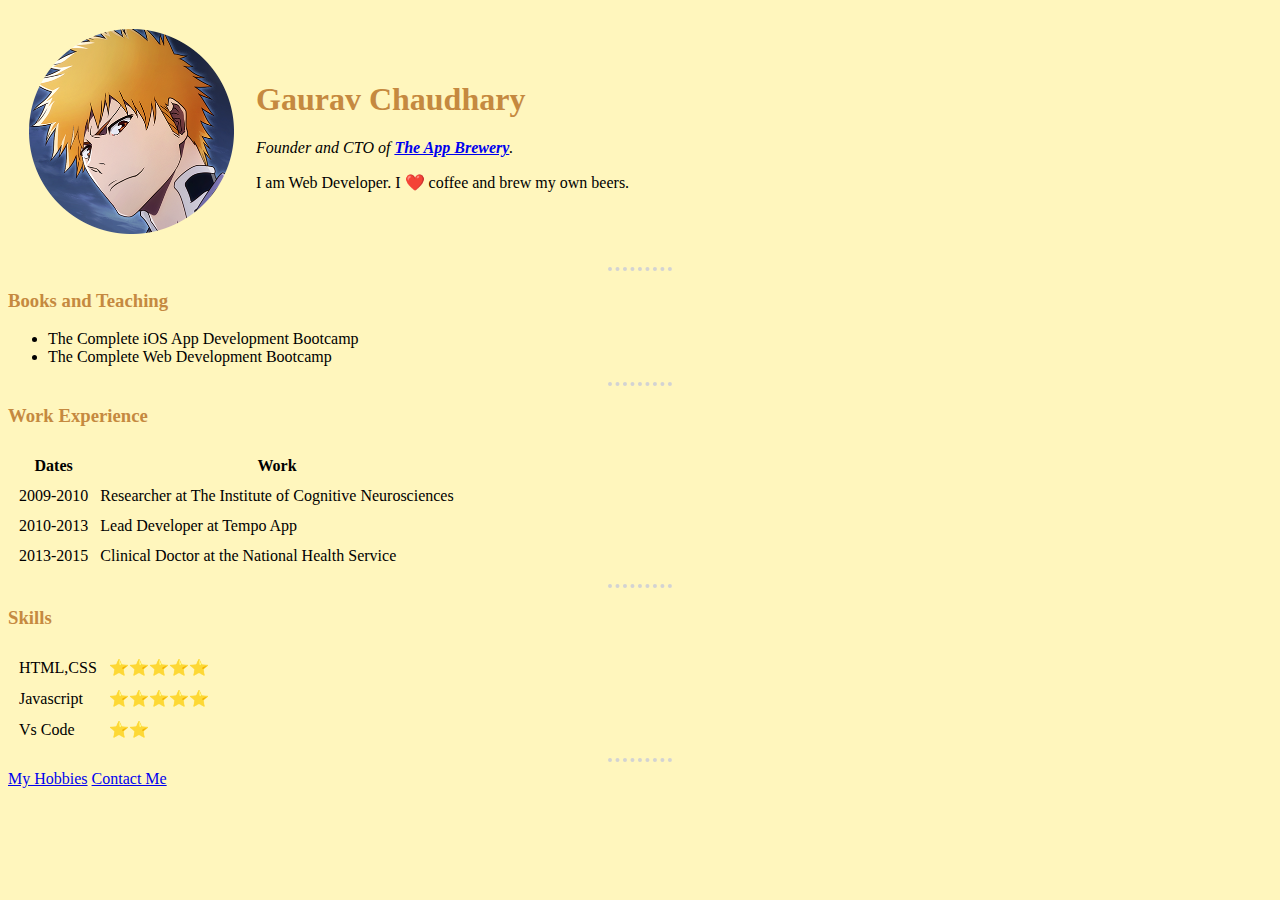
<file: index.html>
<!DOCTYPE html>
<html>
  <head>
    <meta charset="utf-8">
    <title>Angela's Personal Site</title>
    <link rel="stylesheet" href="css/style.css">
  </head>

  <body>
    <table cellspacing="20">
      <tr>
        <td><img src="images/Ichigo-modified.png" alt="Ichigo profile picture"></td>
        <td><h1>Gaurav Chaudhary</h1>
        <p><em>Founder and CTO of <strong><a href="https://www.appbrewery.co/">The App Brewery</a></strong>.</em></p>
        <p>I am Web Developer. I ❤️ coffee and brew my own beers.</p></td>
      </tr>
    </table>
    <hr>
    <h3>Books and Teaching</h3>
    <ul>
      <li>The Complete iOS App Development Bootcamp</li>
      <li>The Complete Web Development Bootcamp</li>
    </ul>
    <hr>
    <h3>Work Experience</h3>
    <table cellspacing="10">
      <thead>
        <tr>
          <th>Dates</th>
          <th>Work</th>
        </tr>
      </thead>
      <tbody>
        <tr>
          <td>2009-2010</td>
          <td>Researcher at The Institute of Cognitive Neurosciences</td>
        </tr>
        <tr>
          <td>2010-2013</td>
          <td>Lead Developer at Tempo App</td>
        </tr>
        <tr>
          <td>2013-2015</td>
          <td>Clinical Doctor at the National Health Service</td>
        </tr>
      </tbody>
    </table>
    <hr>
    <h3>Skills</h3>
    <table cellspacing="10">
      <tr>
        <td>HTML,CSS</td>
        <td>⭐️⭐️⭐️⭐️⭐️</td>
      </tr>
      <tr>
        <td>Javascript</td>
        <td>⭐️⭐️⭐️⭐️⭐️</td>
      </tr>
      <tr>
        <td>Vs Code</td>
        <td>⭐️⭐️</td>
      </tr>
    </table>
    <hr>
    <a href="MyHobbies.html">My Hobbies</a>
    <a href="Contact.html">Contact Me</a>
  </body>
</html>
</file>
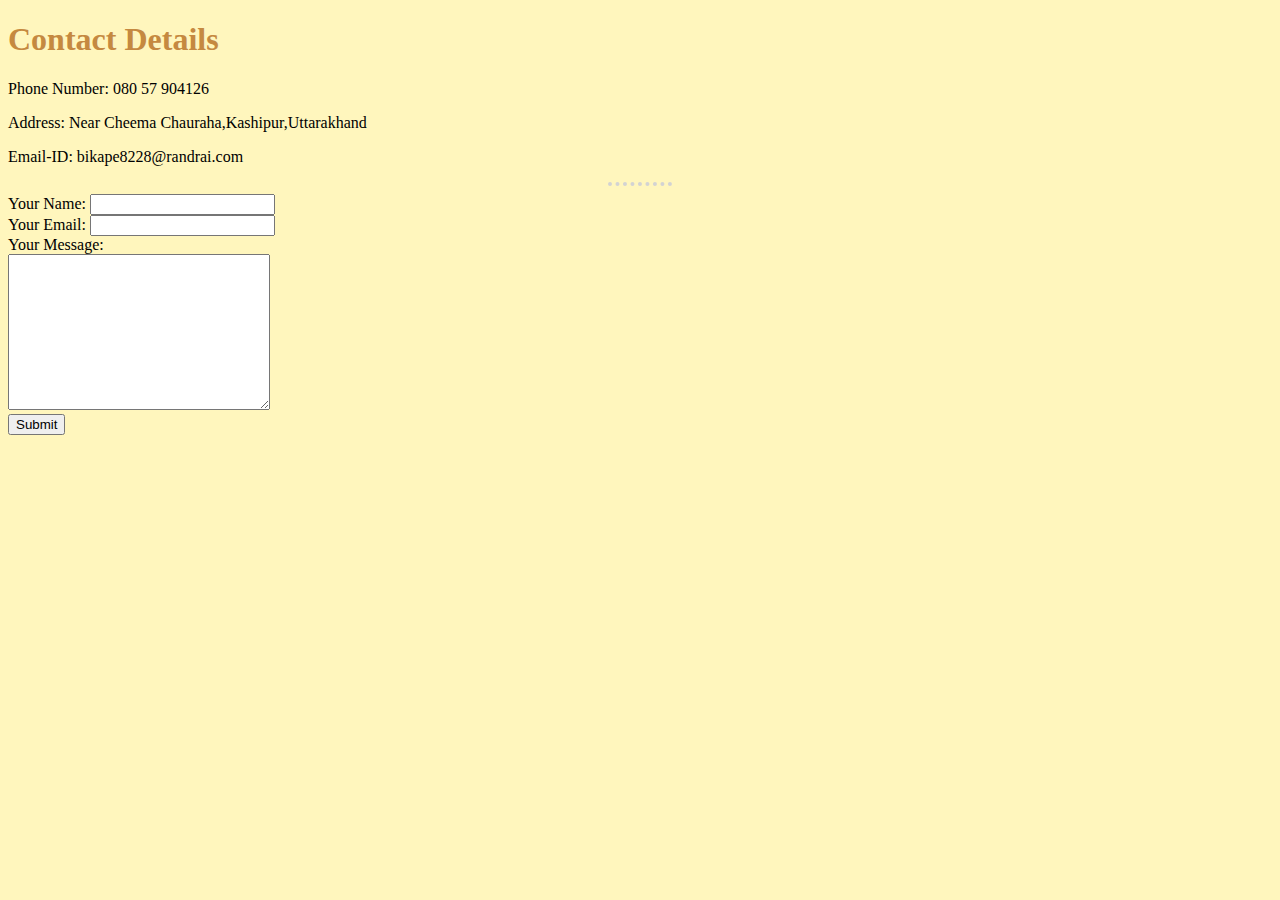
<file: Contact.html>
<!DOCTYPE html>
<html lang="en">

<head>
    <meta charset="UTF-8">
    <title>Contact Me</title>
    <link rel="stylesheet" href="css/style.css">
</head>

<body>
    <h1>Contact Details</h1>
    <p>Phone Number: 080 57 904126</p>
    <p>Address: Near Cheema Chauraha,Kashipur,Uttarakhand</p>
    <p>Email-ID: bikape8228@randrai.com</p>
    <hr>
    <form action="mailto:gauravchaudhary01509@gmail.com" method="post" enctype="text/plain">
        <label for="">Your Name:</label>
        <input type="text" name="YourName"><br>
        <label for="">Your Email:</label>
        <input type="text" name="YourEmail"><br>
        <label for="">Your Message:</label><br>
        <textarea name="YourMessage" cols="30" rows="10">

    </textarea><br>
        <input type="submit">
    </form>
</body>

</html>
</file>
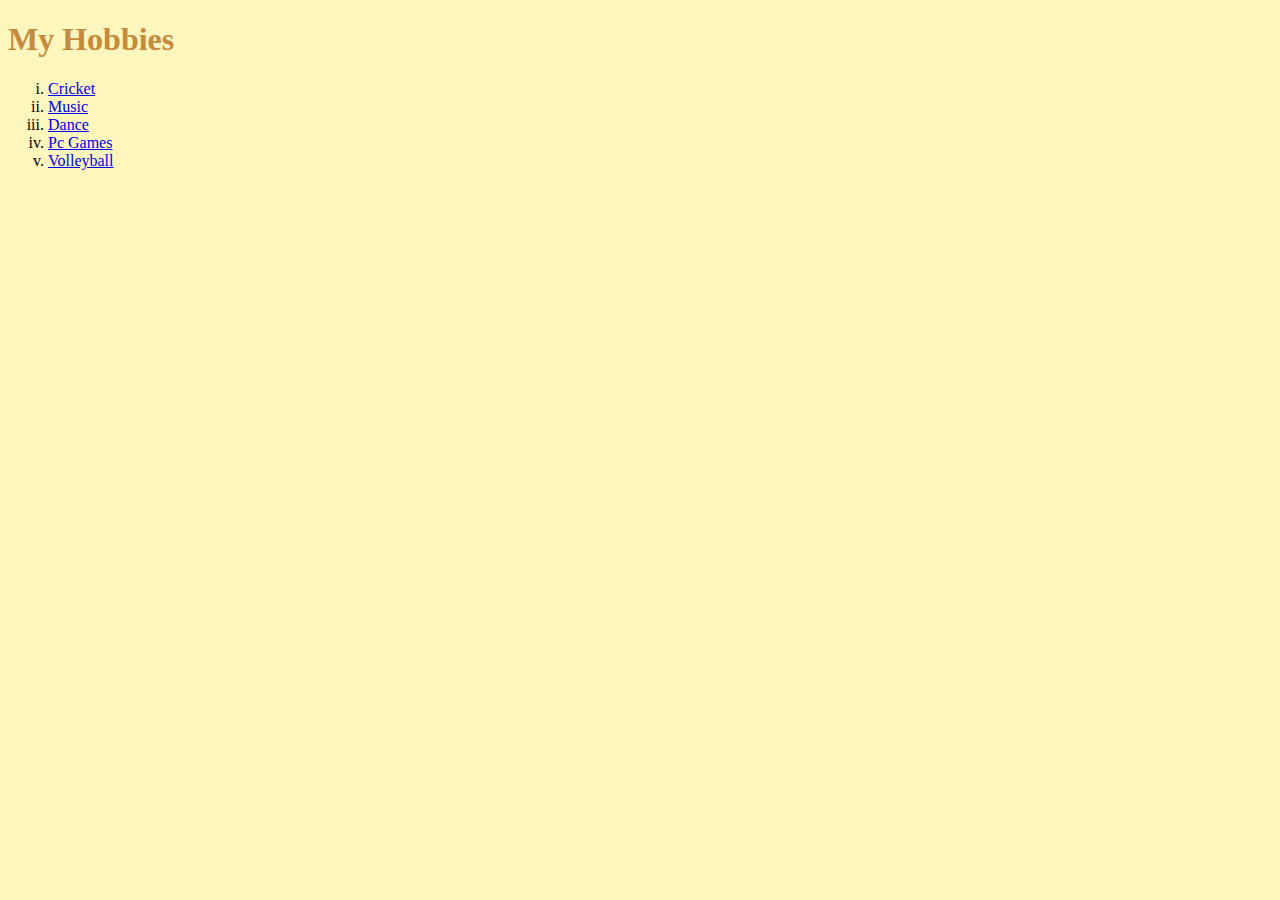
<file: MyHobbies.html>
<!DOCTYPE html>
<html lang="en">
<head>
    <meta charset="UTF-8">
    <title>My Hobbies</title>
    <link rel="stylesheet" href="css/style.css">
</head>
<body>
    <h1>My Hobbies</h1>
    <ol type="i">
        <li><a href="#">Cricket</a></li>
        <li><a href="#">Music</a></li>
        <li><a href="#"> Dance</a></li>
        <li><a href="#">Pc Games</a></li>
        <li><a href="#">Volleyball</a></li>
    </ol>
</body>
</html>
</file>
<file: css/style.css>
/* * {
     margin: 0;
     padding: 0;
     outline: 1px solid black;
 } */

 body {

     background-color: #FFF6BD;
 }

 hr {
     border-style: none;
     border-top-style: dotted;
     border-color: lightgrey;
     border-width: 0.3em 0 9px;
     width: 5%;
 }

 img {
     height: 205px;
 }

 h1,h3{
    color: #C58940;

 }
</file>
